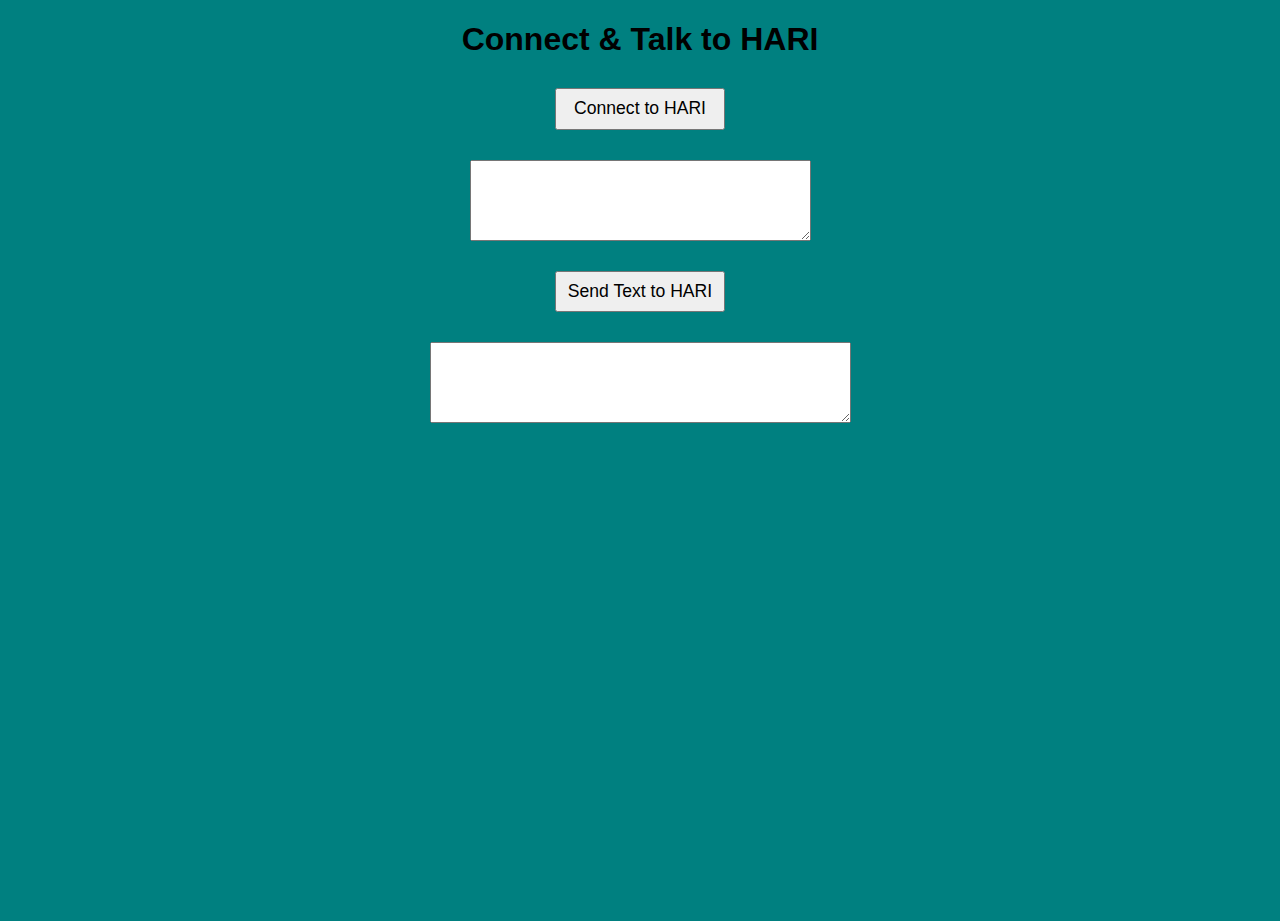
<file: phrase-matcher/index.html>
<!DOCTYPE html>
<html>
<head>
    <meta charset="utf-8">
    <meta http-equiv="X-UA-Compatible" content="IE=edge,chrome=1">
    <meta name="viewport" content="width=device-width">

    <link rel="stylesheet" href="style.css">
    <!--[if lt IE 9]>
    <script src="//html5shiv.googlecode.com/svn/trunk/html5.js"></script>
    <![endif]-->
</head>

<body>
<h1>Connect & Talk to HARI</h1>


<button id="connect_to_hari_button" class="button" onclick="connectHari()">Connect to HARI</button>


<textarea name="inputQuestion" id="inputQuestion" cols="40" rows="5"></textarea>


<button id="send_to_hari_button" class="button" onclick="sendTextToHari()">Send Text to HARI</button>

<textarea name="answerBox" id="answerId" cols="50" rows="5"></textarea>

<script src="script.js"></script>
</body>
</html>
</file>
<file: phrase-matcher/style.css>
body, html {
  margin: 0;
}

html {
  height: 100%;
  background-color: teal;
}

body {
  height: inherit;
  overflow: hidden;
}

h1, p {
  font-family: sans-serif;
  text-align: center;
}

div p {
  padding: 20px;
  background-color: rgba(0,0,0,0.2);
}

div {
  overflow: auto;
  position: absolute;
  bottom: 0;
  right: 0;
  left: 0;
}

button {
  margin: 0 auto;
  display: block;
  font-size: 1.1rem;
  width: 170px;
  line-height: 2;
  margin-top: 30px;
}

textarea {
  display: block;
  margin-top: 30px;
  margin-left: auto;
  margin-right: auto;
}

@media all and (max-height: 410px) {
  div {
    position: static;
  }
}

.phrase {
  font-weight: bold;
}

.output {
  font-style: italic;
}
</file>
